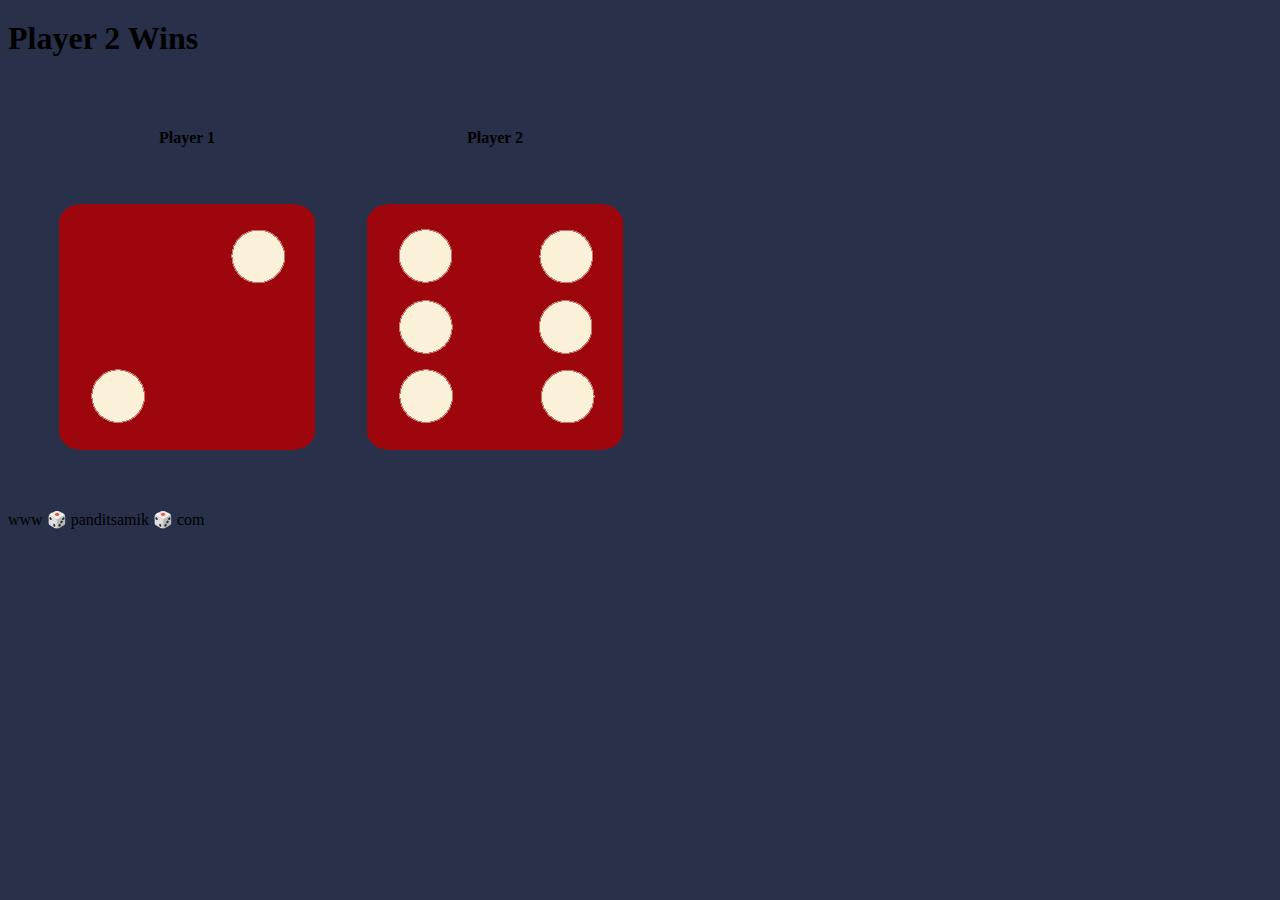
<file: index.html>
<!DOCTYPE html>
<html lang="en">

<head>
    <meta charset="UTF-8">
    <meta http-equiv="X-UA-Compatible" content="IE=edge">
    <meta name="viewport" content="width=device-width, initial-scale=1.0">
    <title>Dice Roller</title>
    <link rel="stylesheet" href="style.css">
    <link rel="preconnect" href="https://fonts.googleapis.com">
    <link rel="preconnect" href="https://fonts.gstatic.com" crossorigin>
    <link rel="preconnect" href="https://fonts.googleapis.com">
    <link rel="preconnect" href="https://fonts.gstatic.com" crossorigin>
    <link href="https://fonts.googleapis.com/css2?family=Lobster+Two:wght@700&family=Permanent+Marker&display=swap"
        rel="stylesheet">
</head>

<body>
    <section id="heading">
        <h1>Refresh Me</h1>
    </section>


    <section id="content">
        <table cellspacing="50px" class="center">
            <tr>
                <th class="name">Player 1</th>
                <th class="name">Player 2</th>
            </tr>
            <tr>
                <td>
                    <img class="left-img" src="images/dice6.png" alt="dice-img">
                </td>
                <td>
                    <img class="right-img" src="images/dice6.png" alt="dice-img">
                </td>
            </tr>
        </table>
    </section>


    <footer id="footer">
        www 🎲 panditsamik 🎲 com
    </footer>

    <script src="index.js"></script>
</body>

</html>
</file>
<file: style.css>
#top {
    text-align: center;
    color: white;
    font-size: 40px;
}

h1 {
    font-family: 'Monoton', cursive;
    margin-top: 20px;
}

#mid {
    text-align: center;

}

button {
    margin-top: 120px;
    margin-left: 15px;
    margin-right: 15px;
    background-color: white;
    color: red;
    height: 120px;
    width: 120px;
    font-size: 60px;
    font-family: 'Chewy', cursive;
    padding-top: 17px;
    border-radius: 10px;
    border: 2px solid #87231C;
    text-shadow: -1px 0 black, 0 1px black, 1px 0 black, 0 -1px black;
}

#last {
    text-align: center;
    color: white;
}

body {
    background-color: #283149;
}

#last {
    margin-top: 20%;
}

.w {
    background-image: url("images/tom1.png");
}

.a {
    background-image: url("images/tom2.png");
}

.s {
    background-image: url("images/tom3.png");
}

.d {
    background-image: url("images/tom4.png");
}

.j {
    background-image: url("images/snare.png");
}

.k {
    background-image: url("images/crash.png");
}

.l {
    background-image: url("images/kick.png");
}

.pressed {
    box-shadow: 0 3px 4px 0 #DBEDF3;
    opacity: 0.5;
}
</file>
